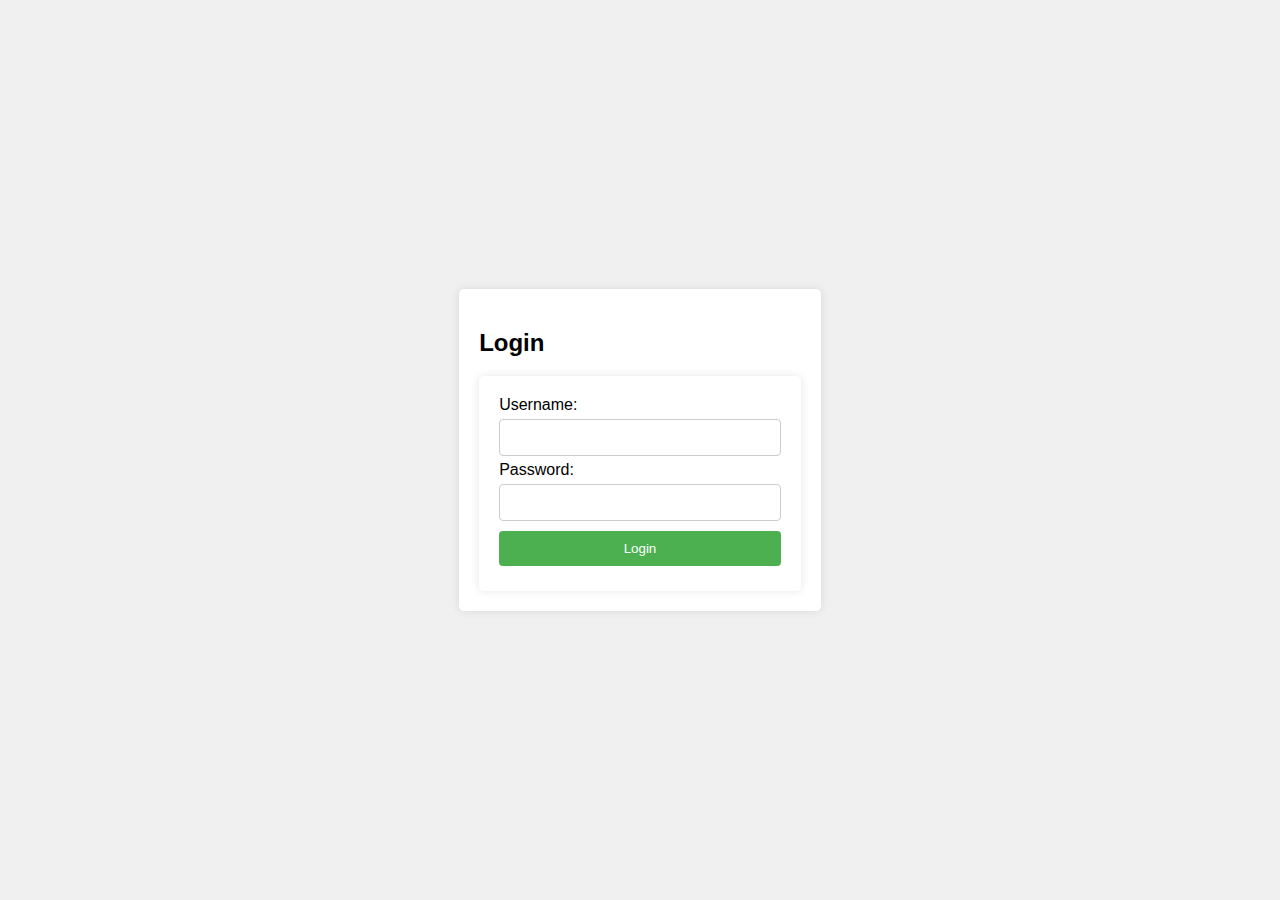
<file: test.html>
<!DOCTYPE html>
<html lang="en">
<head>
    <meta charset="UTF-8">
    <meta name="viewport" content="width=device-width, initial-scale=1.0">
    <title>Login Page</title>
    <style>
        body {
            font-family: Arial, sans-serif;
            margin: 0;
            padding: 0;
            display: flex;
            justify-content: center;
            align-items: center;
            height: 100vh;
            background-color: #f0f0f0;
        }
        #login-form {
            background-color: #fff;
            padding: 20px;
            border-radius: 5px;
            box-shadow: 0 0 10px rgba(0, 0, 0, 0.1);
        }
        input[type="text"],
        input[type="password"],
        input[type="submit"] {
            width: 100%;
            padding: 10px;
            margin: 5px 0;
            border: 1px solid #ccc;
            border-radius: 4px;
            box-sizing: border-box;
        }
        input[type="submit"] {
            background-color: #4caf50;
            color: white;
            border: none;
            cursor: pointer;
        }
        input[type="submit"]:hover {
            background-color: #45a049;
        }
    </style>
</head>
<body>
    <div id="login-form">
        <h2>Login</h2>
        <form id="login-form" onsubmit="login(event)">
            <label for="username">Username:</label>
            <input type="text" id="username" name="username" required><br>
            <label for="password">Password:</label>
            <input type="password" id="password" name="password" required><br>
            <input type="submit" value="Login">
        </form>
    </div>

    <script>
        function login(event) {
            event.preventDefault(); // Prevent form submission

            // Get the values entered by the user
            var username = document.getElementById('username').value;
            var password = document.getElementById('password').value;

            // Check if both username and password are "jt"
            if (username === 'jt' && password === 'jt') {
                // Redirect to the next session (you can replace this URL with your desired destination)
                window.location.href = 'next_session.html';
            } else {
                // If credentials are incorrect, alert the user
                alert('Invalid username or password. Please try again.');
            }
        }
    </script>
</body>
</html>
</file>
